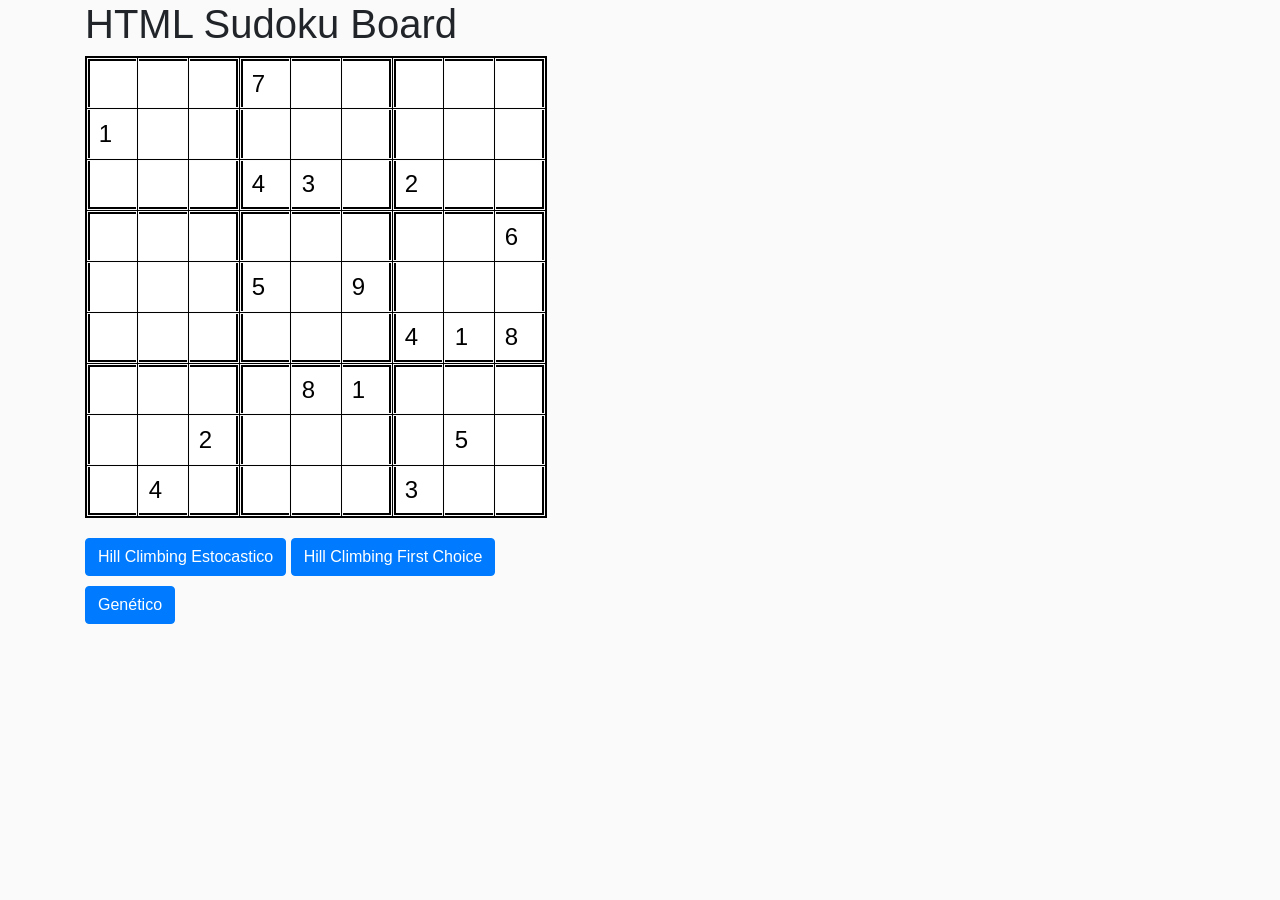
<file: index.html>
<!DOCTYPE html>
<html lang="en">
  <head>
    <meta charset="utf-8">
    <meta http-equiv="X-UA-Compatible" content="IE=edge">
    <meta name="viewport" content="width=device-width, initial-scale=1">

    <title>HTML Sudoku Board</title>

    <link href="css/bootstrap.min.css" type="text/css" rel="stylesheet" media="screen,projection">
    <link href="css/style.css" type="text/css" rel="stylesheet" media="screen,projection">
    </style>
  </head>
  <body>

    <div class="container">

      <h1>HTML Sudoku Board</h1>

      <table id="grid">

        <tr>
          <td><input onchange="setValMatrix(this.value,'0','0')" min="1" max="9" id="cell-11"  type="number"></td>
          <td><input onchange="setValMatrix(this.value,'0','1')" min="1" max="9" id="cell-12"  type="number"></td>
          <td><input onchange="setValMatrix(this.value,'0','2')" min="1" max="9" id="cell-13"  type="number"></td>

          <td><input onchange="setValMatrix(this.value,'0','3')" min="1" max="9" id="cell-14" value="7" type="number"></td>
          <td><input onchange="setValMatrix(this.value,'0','4')" min="1" max="9" id="cell-15"  type="number"></td>
          <td><input onchange="setValMatrix(this.value,'0','5')" min="1" max="9" id="cell-16"  type="number"></td>

          <td><input onchange="setValMatrix(this.value,'0','6')" min="1" max="9" id="cell-17"  type="number"></td>
          <td><input onchange="setValMatrix(this.value,'0','7')" min="1" max="9" id="cell-18"  type="number"></td>
          <td><input onchange="setValMatrix(this.value,'0','8')" min="1" max="9" id="cell-19"  type="number"></td>
        </tr>

        <tr>
          <td><input onchange="setValMatrix(this.value,'1','0')" min="1" max="9" id="cell-21" value="1" type="number"></td>
          <td><input onchange="setValMatrix(this.value,'1','1')" min="1" max="9" id="cell-22" type="number"></td>
          <td><input onchange="setValMatrix(this.value,'1','2')" min="1" max="9" id="cell-23" type="number"></td>

          <td><input onchange="setValMatrix(this.value,'1','3')" min="1" max="9" id="cell-24" type="number"></td>
          <td><input onchange="setValMatrix(this.value,'1','4')" min="1" max="9" id="cell-25" type="number"></td>
          <td><input onchange="setValMatrix(this.value,'1','5')" min="1" max="9" id="cell-26" type="number"></td>

          <td><input onchange="setValMatrix(this.value,'1','6')" min="1" max="9" id="cell-27" type="number"></td>
          <td><input onchange="setValMatrix(this.value,'1','7')" min="1" max="9" id="cell-28" type="number"></td>
          <td><input onchange="setValMatrix(this.value,'1','8')" min="1" max="9" id="cell-29" type="number"></td>
        </tr>

        <tr>
          <td><input onchange="setValMatrix(this.value,'2','0')" min="1" max="9" id="cell-31" type="number"></td>
          <td><input onchange="setValMatrix(this.value,'2','1')" min="1" max="9" id="cell-32" type="number"></td>
          <td><input onchange="setValMatrix(this.value,'2','2')" min="1" max="9" id="cell-33" type="number"></td>

          <td><input onchange="setValMatrix(this.value,'2','3')" min="1" max="9" id="cell-34" value="4" type="number"></td>
          <td><input onchange="setValMatrix(this.value,'2','4')" min="1" max="9" id="cell-35" value="3" type="number"></td>
          <td><input onchange="setValMatrix(this.value,'2','5')" min="1" max="9" id="cell-36" type="number"></td>

          <td><input onchange="setValMatrix(this.value,'2','6')" min="1" max="9" id="cell-37" value="2" type="number"></td>
          <td><input onchange="setValMatrix(this.value,'2','7')" min="1" max="9" id="cell-38" type="number"></td>
          <td><input onchange="setValMatrix(this.value,'2','8')" min="1" max="9" id="cell-39" type="number"></td>
        </tr>

        <tr>
          <td><input onchange="setValMatrix(this.value,'3','0')" min="1" max="9" id="cell-41" type="number"></td>
          <td><input onchange="setValMatrix(this.value,'3','1')" min="1" max="9" id="cell-42" type="number"></td>
          <td><input onchange="setValMatrix(this.value,'3','2')" min="1" max="9" id="cell-43" type="number"></td>

          <td><input onchange="setValMatrix(this.value,'3','3')" min="1" max="9" id="cell-44" type="number"></td>
          <td><input onchange="setValMatrix(this.value,'3','4')" min="1" max="9" id="cell-45" type="number"></td>
          <td><input onchange="setValMatrix(this.value,'3','5')" min="1" max="9" id="cell-46" type="number"></td>

          <td><input onchange="setValMatrix(this.value,'3','6')" min="1" max="9" id="cell-47" type="number"></td>
          <td><input onchange="setValMatrix(this.value,'3','7')" min="1" max="9" id="cell-48" type="number"></td>
          <td><input onchange="setValMatrix(this.value,'3','8')" min="1" max="9" id="cell-49" value="6" type="number"></td>
        </tr>

        <tr>
          <td><input onchange="setValMatrix(this.value,'4','0')" min="1" max="9" id="cell-51" type="number"></td>
          <td><input onchange="setValMatrix(this.value,'4','1')" min="1" max="9" id="cell-52" type="number"></td>
          <td><input onchange="setValMatrix(this.value,'4','2')" min="1" max="9" id="cell-53" type="number"></td>

          <td><input onchange="setValMatrix(this.value,'4','3')" min="1" max="9" id="cell-54" value="5" type="number"></td>
          <td><input onchange="setValMatrix(this.value,'4','4')" min="1" max="9" id="cell-55" type="number"></td>
          <td><input onchange="setValMatrix(this.value,'4','5')" min="1" max="9" id="cell-56" value="9" type="number"></td>

          <td><input onchange="setValMatrix(this.value,'4','6')" min="1" max="9" id="cell-57" type="number"></td>
          <td><input onchange="setValMatrix(this.value,'4','7')" min="1" max="9" id="cell-58" type="number"></td>
          <td><input onchange="setValMatrix(this.value,'4','8')" min="1" max="9" id="cell-59" type="number"></td>
        </tr>

        <tr>
          <td><input onchange="setValMatrix(this.value,'5','0')" min="1" max="9" id="cell-61" type="number"></td>
          <td><input onchange="setValMatrix(this.value,'5','1')" min="1" max="9" id="cell-62" type="number"></td>
          <td><input onchange="setValMatrix(this.value,'5','2')" min="1" max="9" id="cell-63" type="number"></td>

          <td><input onchange="setValMatrix(this.value,'5','3')" min="1" max="9" id="cell-64" type="number"></td>
          <td><input onchange="setValMatrix(this.value,'5','4')" min="1" max="9" id="cell-65" type="number"></td>
          <td><input onchange="setValMatrix(this.value,'5','5')" min="1" max="9" id="cell-66" type="number"></td>

          <td><input onchange="setValMatrix(this.value,'5','6')" min="1" max="9" id="cell-67" value="4" type="number"></td>
          <td><input onchange="setValMatrix(this.value,'5','7')" min="1" max="9" id="cell-68" value="1" type="number"></td>
          <td><input onchange="setValMatrix(this.value,'5','8')" min="1" max="9" id="cell-69" value="8" type="number"></td>
        </tr>

        <tr>
          <td><input onchange="setValMatrix(this.value,'6','0')" min="1" max="9" id="cell-71" type="number"></td>
          <td><input onchange="setValMatrix(this.value,'6','1')" min="1" max="9" id="cell-72" type="number"></td>
          <td><input onchange="setValMatrix(this.value,'6','2')" min="1" max="9" id="cell-73" type="number"></td>

          <td><input onchange="setValMatrix(this.value,'6','3')" min="1" max="9" id="cell-74" type="number"></td>
          <td><input onchange="setValMatrix(this.value,'6','4')" min="1" max="9" id="cell-75" value="8" type="number"></td>
          <td><input onchange="setValMatrix(this.value,'6','5')" min="1" max="9" id="cell-76" value="1" type="number"></td>

          <td><input onchange="setValMatrix(this.value,'6','6')" min="1" max="9" id="cell-77" type="number"></td>
          <td><input onchange="setValMatrix(this.value,'6','7')" min="1" max="9" id="cell-78" type="number"></td>
          <td><input onchange="setValMatrix(this.value,'6','8')" min="1" max="9" id="cell-79" type="number"></td>
        </tr>

        <tr>
          <td><input onchange="setValMatrix(this.value,'7','0')" min="1" max="9" id="cell-81" type="number"></td>
          <td><input onchange="setValMatrix(this.value,'7','1')" min="1" max="9" id="cell-82" type="number"></td>
          <td><input onchange="setValMatrix(this.value,'7','2')" min="1" max="9" id="cell-83" value="2" type="number"></td>

          <td><input onchange="setValMatrix(this.value,'7','3')" min="1" max="9" id="cell-84" type="number"></td>
          <td><input onchange="setValMatrix(this.value,'7','4')" min="1" max="9" id="cell-85" type="number"></td>
          <td><input onchange="setValMatrix(this.value,'7','5')" min="1" max="9" id="cell-86" type="number"></td>

          <td><input onchange="setValMatrix(this.value,'7','6')" min="1" max="9" id="cell-87" type="number"></td>
          <td><input onchange="setValMatrix(this.value,'7','7')" min="1" max="9" id="cell-88" value="5" type="number"></td>
          <td><input onchange="setValMatrix(this.value,'7','8')" min="1" max="9" id="cell-89" type="number"></td>
        </tr>

        <tr>
          <td><input onchange="setValMatrix(this.value,'8','0')" min="1" max="9" id="cell-91" type="number"></td>
          <td><input onchange="setValMatrix(this.value,'8','1')" min="1" max="9" id="cell-92" value="4" type="number"></td>
          <td><input onchange="setValMatrix(this.value,'8','2')" min="1" max="9" id="cell-93" type="number"></td>

          <td><input onchange="setValMatrix(this.value,'8','3')" min="1" max="9" id="cell-94" type="number"></td>
          <td><input onchange="setValMatrix(this.value,'8','4')" min="1" max="9" id="cell-95" type="number"></td>
          <td><input onchange="setValMatrix(this.value,'8','5')" min="1" max="9" id="cell-96" type="number"></td>

          <td><input onchange="setValMatrix(this.value,'8','6')" min="1" max="9" id="cell-97" value="3" type="number"></td>
          <td><input onchange="setValMatrix(this.value,'8','7')" min="1" max="9" id="cell-98" type="number"></td>
          <td><input onchange="setValMatrix(this.value,'8','8')" min="1" max="9" id="cell-99" type="number"></td>
        </tr>

      </table>

    </div>
    <div class="container" style="margin-top: 20px">
      <div class="row">
        <div class="col-12">
          <button type="button" onclick="hillClimbingEstocastico()" class="btn btn-primary">Hill Climbing Estocastico</button>
          <button type="button" onclick="hillClimbingFirstChoice()" class="btn btn-primary">Hill Climbing First Choice</button>
        </div>
        <br>
        <br>
        <div class="col-12">
          <button type="button" onclick="genetico()" class="btn btn-primary">Genético</button>
        </div>
      </div>
    </div>

  </body>
  <script type="text/javascript" src="js/ia.js"></script>
  <script type="text/javascript" src="js/live.js"></script>
  <script type="text/javascript" src="js/genetico.js"></script>

</html>
</file>
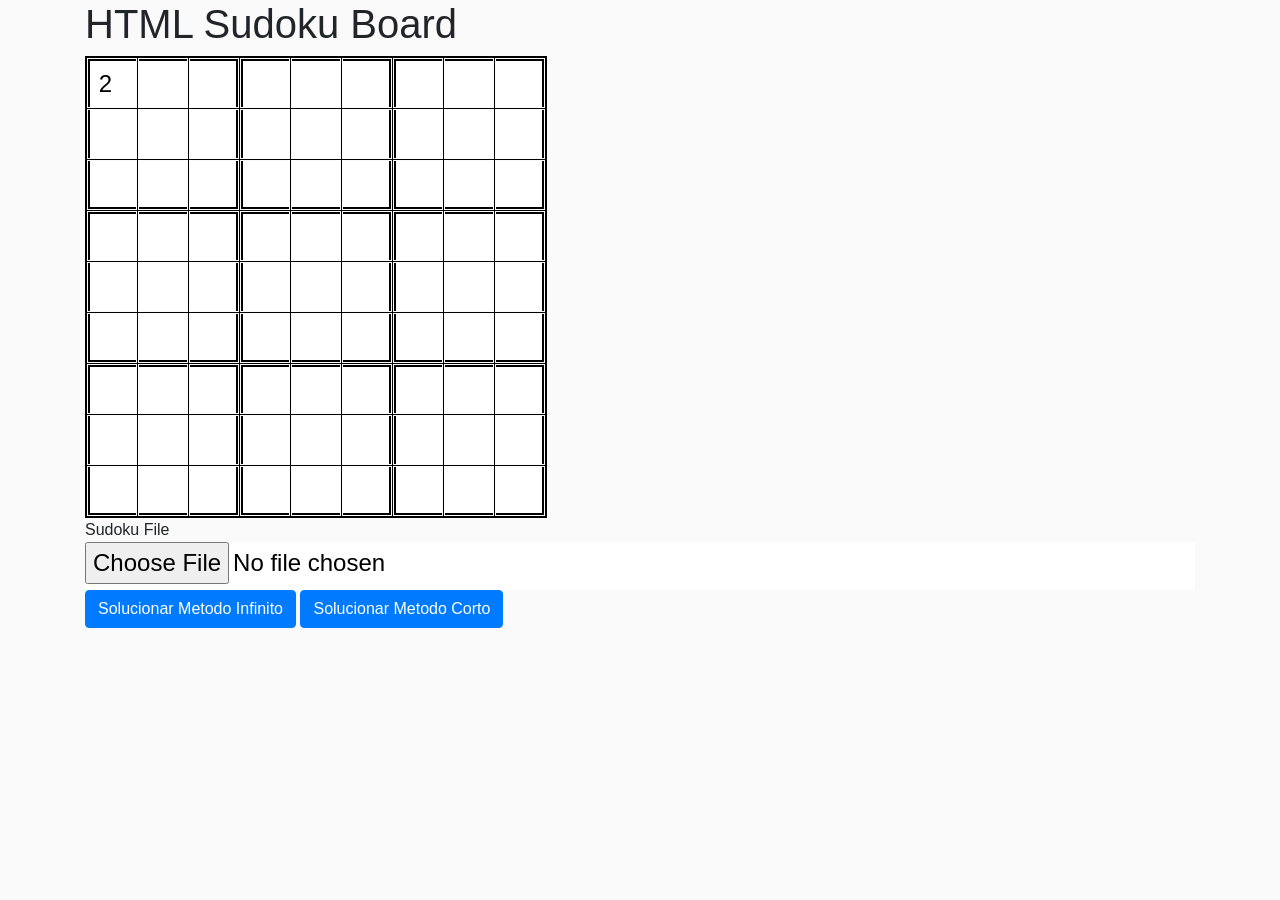
<file: Logica/index.html>
<!DOCTYPE html>
<html lang="en">
  <head>
    <meta charset="utf-8">
    <meta http-equiv="X-UA-Compatible" content="IE=edge">
    <meta name="viewport" content="width=device-width, initial-scale=1">
    
    <title>HTML Sudoku Board</title>
    
    <link href="css/bootstrap.min.css" type="text/css" rel="stylesheet" media="screen,projection">
    <link href="css/style.css" type="text/css" rel="stylesheet" media="screen,projection">
    </style>
  </head>
  <body>

    <div class="container">
      
      <h1>HTML Sudoku Board</h1>

      <table id="grid">

        <tr>
          <td><input onchange="setValMatrix(this.value,'0','0')" min="1" max="9" id="cell-11" value="2" type="number"></td>
          <td><input onchange="setValMatrix(this.value,'0','1')" min="1" max="9" id="cell-12"  type="number"></td>
          <td><input onchange="setValMatrix(this.value,'0','2')" min="1" max="9" id="cell-13"  type="number"></td>
          
          <td><input onchange="setValMatrix(this.value,'0','3')" min="1" max="9" id="cell-14"  type="number"></td>
          <td><input onchange="setValMatrix(this.value,'0','4')" min="1" max="9" id="cell-15"  type="number"></td>
          <td><input onchange="setValMatrix(this.value,'0','5')" min="1" max="9" id="cell-16"  type="number"></td>
          
          <td><input onchange="setValMatrix(this.value,'0','6')" min="1" max="9" id="cell-17"  type="number"></td>
          <td><input onchange="setValMatrix(this.value,'0','7')" min="1" max="9" id="cell-18"  type="number"></td>
          <td><input onchange="setValMatrix(this.value,'0','8')" min="1" max="9" id="cell-19"  type="number"></td>
        </tr>

        <tr>
          <td><input onchange="setValMatrix(this.value,'1','0')" min="1" max="9" id="cell-21"  type="number"></td>
          <td><input onchange="setValMatrix(this.value,'1','1')" min="1" max="9" id="cell-22" type="number"></td>
          <td><input onchange="setValMatrix(this.value,'1','2')" min="1" max="9" id="cell-23" type="number"></td>
        
          <td><input onchange="setValMatrix(this.value,'1','3')" min="1" max="9" id="cell-24" type="number"></td>
          <td><input onchange="setValMatrix(this.value,'1','4')" min="1" max="9" id="cell-25" type="number"></td>
          <td><input onchange="setValMatrix(this.value,'1','5')" min="1" max="9" id="cell-26" type="number"></td>
          
          <td><input onchange="setValMatrix(this.value,'1','6')" min="1" max="9" id="cell-27" type="number"></td>
          <td><input onchange="setValMatrix(this.value,'1','7')" min="1" max="9" id="cell-28" type="number"></td>
          <td><input onchange="setValMatrix(this.value,'1','8')" min="1" max="9" id="cell-29" type="number"></td>
        </tr>

        <tr>          
          <td><input onchange="setValMatrix(this.value,'2','0')" min="1" max="9" id="cell-31" type="number"></td>
          <td><input onchange="setValMatrix(this.value,'2','1')" min="1" max="9" id="cell-32" type="number"></td>
          <td><input onchange="setValMatrix(this.value,'2','2')" min="1" max="9" id="cell-33" type="number"></td>
          
          <td><input onchange="setValMatrix(this.value,'2','3')" min="1" max="9" id="cell-34" type="number"></td>
          <td><input onchange="setValMatrix(this.value,'2','4')" min="1" max="9" id="cell-35" type="number"></td>
          <td><input onchange="setValMatrix(this.value,'2','5')" min="1" max="9" id="cell-36" type="number"></td>
          
          <td><input onchange="setValMatrix(this.value,'2','6')" min="1" max="9" id="cell-37" type="number"></td>
          <td><input onchange="setValMatrix(this.value,'2','7')" min="1" max="9" id="cell-38" type="number"></td>
          <td><input onchange="setValMatrix(this.value,'2','8')" min="1" max="9" id="cell-39" type="number"></td>
        </tr>

        <tr>          
          <td><input onchange="setValMatrix(this.value,'3','0')" min="1" max="9" id="cell-41" type="number"></td>
          <td><input onchange="setValMatrix(this.value,'3','1')" min="1" max="9" id="cell-42" type="number"></td>
          <td><input onchange="setValMatrix(this.value,'3','2')" min="1" max="9" id="cell-43" type="number"></td>
          
          <td><input onchange="setValMatrix(this.value,'3','3')" min="1" max="9" id="cell-44" type="number"></td>
          <td><input onchange="setValMatrix(this.value,'3','4')" min="1" max="9" id="cell-45" type="number"></td>
          <td><input onchange="setValMatrix(this.value,'3','5')" min="1" max="9" id="cell-46" type="number"></td>
          
          <td><input onchange="setValMatrix(this.value,'3','6')" min="1" max="9" id="cell-47" type="number"></td>
          <td><input onchange="setValMatrix(this.value,'3','7')" min="1" max="9" id="cell-48" type="number"></td>
          <td><input onchange="setValMatrix(this.value,'3','8')" min="1" max="9" id="cell-49" type="number"></td>
        </tr>

        <tr>          
          <td><input onchange="setValMatrix(this.value,'4','0')" min="1" max="9" id="cell-51" type="number"></td>
          <td><input onchange="setValMatrix(this.value,'4','1')" min="1" max="9" id="cell-52" type="number"></td>
          <td><input onchange="setValMatrix(this.value,'4','2')" min="1" max="9" id="cell-53" type="number"></td>
          
          <td><input onchange="setValMatrix(this.value,'4','3')" min="1" max="9" id="cell-54" type="number"></td>
          <td><input onchange="setValMatrix(this.value,'4','4')" min="1" max="9" id="cell-55" type="number"></td>
          <td><input onchange="setValMatrix(this.value,'4','5')" min="1" max="9" id="cell-56" type="number"></td>
          
          <td><input onchange="setValMatrix(this.value,'4','6')" min="1" max="9" id="cell-57" type="number"></td>
          <td><input onchange="setValMatrix(this.value,'4','7')" min="1" max="9" id="cell-58" type="number"></td>
          <td><input onchange="setValMatrix(this.value,'4','8')" min="1" max="9" id="cell-59" type="number"></td>
        </tr>

        <tr>          
          <td><input onchange="setValMatrix(this.value,'5','0')" min="1" max="9" id="cell-61" type="number"></td>
          <td><input onchange="setValMatrix(this.value,'5','1')" min="1" max="9" id="cell-62" type="number"></td>
          <td><input onchange="setValMatrix(this.value,'5','2')" min="1" max="9" id="cell-63" type="number"></td>
          
          <td><input onchange="setValMatrix(this.value,'5','3')" min="1" max="9" id="cell-64" type="number"></td>
          <td><input onchange="setValMatrix(this.value,'5','4')" min="1" max="9" id="cell-65" type="number"></td>
          <td><input onchange="setValMatrix(this.value,'5','5')" min="1" max="9" id="cell-66" type="number"></td>
          
          <td><input onchange="setValMatrix(this.value,'5','6')" min="1" max="9" id="cell-67" type="number"></td>
          <td><input onchange="setValMatrix(this.value,'5','7')" min="1" max="9" id="cell-68" type="number"></td>
          <td><input onchange="setValMatrix(this.value,'5','8')" min="1" max="9" id="cell-69" type="number"></td>
        </tr>

        <tr>          
          <td><input onchange="setValMatrix(this.value,'6','0')" min="1" max="9" id="cell-71" type="number"></td>
          <td><input onchange="setValMatrix(this.value,'6','1')" min="1" max="9" id="cell-72" type="number"></td>
          <td><input onchange="setValMatrix(this.value,'6','2')" min="1" max="9" id="cell-73" type="number"></td>
        
          <td><input onchange="setValMatrix(this.value,'6','3')" min="1" max="9" id="cell-74" type="number"></td>
          <td><input onchange="setValMatrix(this.value,'6','4')" min="1" max="9" id="cell-75" type="number"></td>
          <td><input onchange="setValMatrix(this.value,'6','5')" min="1" max="9" id="cell-76" type="number"></td>
          
          <td><input onchange="setValMatrix(this.value,'6','6')" min="1" max="9" id="cell-77" type="number"></td>
          <td><input onchange="setValMatrix(this.value,'6','7')" min="1" max="9" id="cell-78" type="number"></td>
          <td><input onchange="setValMatrix(this.value,'6','8')" min="1" max="9" id="cell-79" type="number"></td>
        </tr>

        <tr>          
          <td><input onchange="setValMatrix(this.value,'7','0')" min="1" max="9" id="cell-81" type="number"></td>
          <td><input onchange="setValMatrix(this.value,'7','1')" min="1" max="9" id="cell-82" type="number"></td>
          <td><input onchange="setValMatrix(this.value,'7','2')" min="1" max="9" id="cell-83" type="number"></td>
          
          <td><input onchange="setValMatrix(this.value,'7','3')" min="1" max="9" id="cell-84" type="number"></td>
          <td><input onchange="setValMatrix(this.value,'7','4')" min="1" max="9" id="cell-85" type="number"></td>
          <td><input onchange="setValMatrix(this.value,'7','5')" min="1" max="9" id="cell-86" type="number"></td>
          
          <td><input onchange="setValMatrix(this.value,'7','6')" min="1" max="9" id="cell-87" type="number"></td>
          <td><input onchange="setValMatrix(this.value,'7','7')" min="1" max="9" id="cell-88" type="number"></td>
          <td><input onchange="setValMatrix(this.value,'7','8')" min="1" max="9" id="cell-89" type="number"></td>
        </tr>

        <tr>          
          <td><input onchange="setValMatrix(this.value,'8','0')" min="1" max="9" id="cell-91" type="number"></td>
          <td><input onchange="setValMatrix(this.value,'8','1')" min="1" max="9" id="cell-92" type="number"></td>
          <td><input onchange="setValMatrix(this.value,'8','2')" min="1" max="9" id="cell-93" type="number"></td>
          
          <td><input onchange="setValMatrix(this.value,'8','3')" min="1" max="9" id="cell-94" type="number"></td>
          <td><input onchange="setValMatrix(this.value,'8','4')" min="1" max="9" id="cell-95" type="number"></td>
          <td><input onchange="setValMatrix(this.value,'8','5')" min="1" max="9" id="cell-96" type="number"></td>
          
          <td><input onchange="setValMatrix(this.value,'8','6')" min="1" max="9" id="cell-97" type="number"></td>
          <td><input onchange="setValMatrix(this.value,'8','7')" min="1" max="9" id="cell-98" type="number"></td>
          <td><input onchange="setValMatrix(this.value,'8','8')" min="1" max="9" id="cell-99" type="number"></td>
        </tr>

      </table>
      <div>
        <div id="resultado">Sudoku File</div>
        <div style="display: inline;">
        <input type="file" id="fileInput" name="" style="width: 100%">
        <button type="button" id="Solucionar" onclick="infinito()" class="btn btn-primary">Solucionar Metodo Infinito</button>
        <button type="button" id="Solucionar2" onclick="curta()" class="btn btn-primary">Solucionar Metodo Corto</button>
        </div>
        <pre id="fileDisplayArea"><pre>
      </div>
    </div>

  </body>
  <script type="text/javascript" src="js/sudoku.js"></script>
  <script type="text/javascript" src="js/logica.js"></script>
  <script type="text/javascript" src="js/live.js"></script>
</html>
</file>
<file: css/style.css>
html, body {
  background-color: #FAFAFA
}

table {
  border: 2px solid #000000;
}

td {
  border: 1px solid #000000;
  text-align: center;
  vertical-align: middle;  
}

input {
  color: #000000;
  padding: 0;
  border: 0;
  text-align: center;
  width: 48px;
  height: 48px;
  font-size: 24px;
  background-color: #FFFFFF;
  outline: none;
}

input:disabled {
  background-color: #EEEEEE;
}

#cell-11,  #cell-12,  #cell-13,  #cell-14,  #cell-15,  #cell-16,  #cell-17,  #cell-18,  #cell-19 { border-top:    2px solid #000000; }
#cell-41,  #cell-42,  #cell-43,  #cell-44,  #cell-45,  #cell-46,  #cell-47,  #cell-48,  #cell-49 { border-top:    2px solid #000000; }
#cell-71,  #cell-72,  #cell-73,  #cell-74,  #cell-75,  #cell-76,  #cell-77,  #cell-78,  #cell-79 { border-top:    2px solid #000000; }

#cell-31,  #cell-32,  #cell-33,  #cell-34,  #cell-35,  #cell-36,  #cell-37,  #cell-38,  #cell-39 { border-bottom: 2px solid #000000; }
#cell-61,  #cell-62,  #cell-63,  #cell-64,  #cell-65,  #cell-66,  #cell-67,  #cell-68,  #cell-69 { border-bottom: 2px solid #000000; }
#cell-91,  #cell-92,  #cell-93,  #cell-94,  #cell-95,  #cell-96,  #cell-97,  #cell-98,  #cell-99 { border-bottom: 2px solid #000000; }

#cell-11,  #cell-21,  #cell-31,  #cell-41,  #cell-51,  #cell-61,  #cell-71,  #cell-81,  #cell-91 { border-left: 2px solid #000000; }
#cell-14,  #cell-24,  #cell-34,  #cell-44,  #cell-54,  #cell-64,  #cell-74,  #cell-84,  #cell-94 { border-left: 2px solid #000000; }
#cell-17,  #cell-27,  #cell-37,  #cell-47,  #cell-57,  #cell-67,  #cell-77,  #cell-87,  #cell-97 { border-left: 2px solid #000000; }

#cell-13,  #cell-23,  #cell-33,  #cell-43,  #cell-53,  #cell-63,  #cell-73,  #cell-83,  #cell-93 { border-right: 2px solid #000000; }
#cell-16,  #cell-26,  #cell-36,  #cell-46,  #cell-56,  #cell-66,  #cell-76,  #cell-86,  #cell-96 { border-right: 2px solid #000000; }
#cell-19,  #cell-29,  #cell-39,  #cell-49,  #cell-59,  #cell-69,  #cell-79,  #cell-89,  #cell-99 { border-right: 2px solid #000000; }
</file>
<file: Logica/css/style.css>
html, body {
  background-color: #FAFAFA
}

table {
  border: 2px solid #000000;
}

td {
  border: 1px solid #000000;
  text-align: center;
  vertical-align: middle;  
}

input {
  color: #000000;
  padding: 0;
  border: 0;
  text-align: center;
  width: 48px;
  height: 48px;
  font-size: 24px;
  background-color: #FFFFFF;
  outline: none;
}

input:disabled {
  background-color: #EEEEEE;
}

#cell-11,  #cell-12,  #cell-13,  #cell-14,  #cell-15,  #cell-16,  #cell-17,  #cell-18,  #cell-19 { border-top:    2px solid #000000; }
#cell-41,  #cell-42,  #cell-43,  #cell-44,  #cell-45,  #cell-46,  #cell-47,  #cell-48,  #cell-49 { border-top:    2px solid #000000; }
#cell-71,  #cell-72,  #cell-73,  #cell-74,  #cell-75,  #cell-76,  #cell-77,  #cell-78,  #cell-79 { border-top:    2px solid #000000; }

#cell-31,  #cell-32,  #cell-33,  #cell-34,  #cell-35,  #cell-36,  #cell-37,  #cell-38,  #cell-39 { border-bottom: 2px solid #000000; }
#cell-61,  #cell-62,  #cell-63,  #cell-64,  #cell-65,  #cell-66,  #cell-67,  #cell-68,  #cell-69 { border-bottom: 2px solid #000000; }
#cell-91,  #cell-92,  #cell-93,  #cell-94,  #cell-95,  #cell-96,  #cell-97,  #cell-98,  #cell-99 { border-bottom: 2px solid #000000; }

#cell-11,  #cell-21,  #cell-31,  #cell-41,  #cell-51,  #cell-61,  #cell-71,  #cell-81,  #cell-91 { border-left: 2px solid #000000; }
#cell-14,  #cell-24,  #cell-34,  #cell-44,  #cell-54,  #cell-64,  #cell-74,  #cell-84,  #cell-94 { border-left: 2px solid #000000; }
#cell-17,  #cell-27,  #cell-37,  #cell-47,  #cell-57,  #cell-67,  #cell-77,  #cell-87,  #cell-97 { border-left: 2px solid #000000; }

#cell-13,  #cell-23,  #cell-33,  #cell-43,  #cell-53,  #cell-63,  #cell-73,  #cell-83,  #cell-93 { border-right: 2px solid #000000; }
#cell-16,  #cell-26,  #cell-36,  #cell-46,  #cell-56,  #cell-66,  #cell-76,  #cell-86,  #cell-96 { border-right: 2px solid #000000; }
#cell-19,  #cell-29,  #cell-39,  #cell-49,  #cell-59,  #cell-69,  #cell-79,  #cell-89,  #cell-99 { border-right: 2px solid #000000; }
</file>
